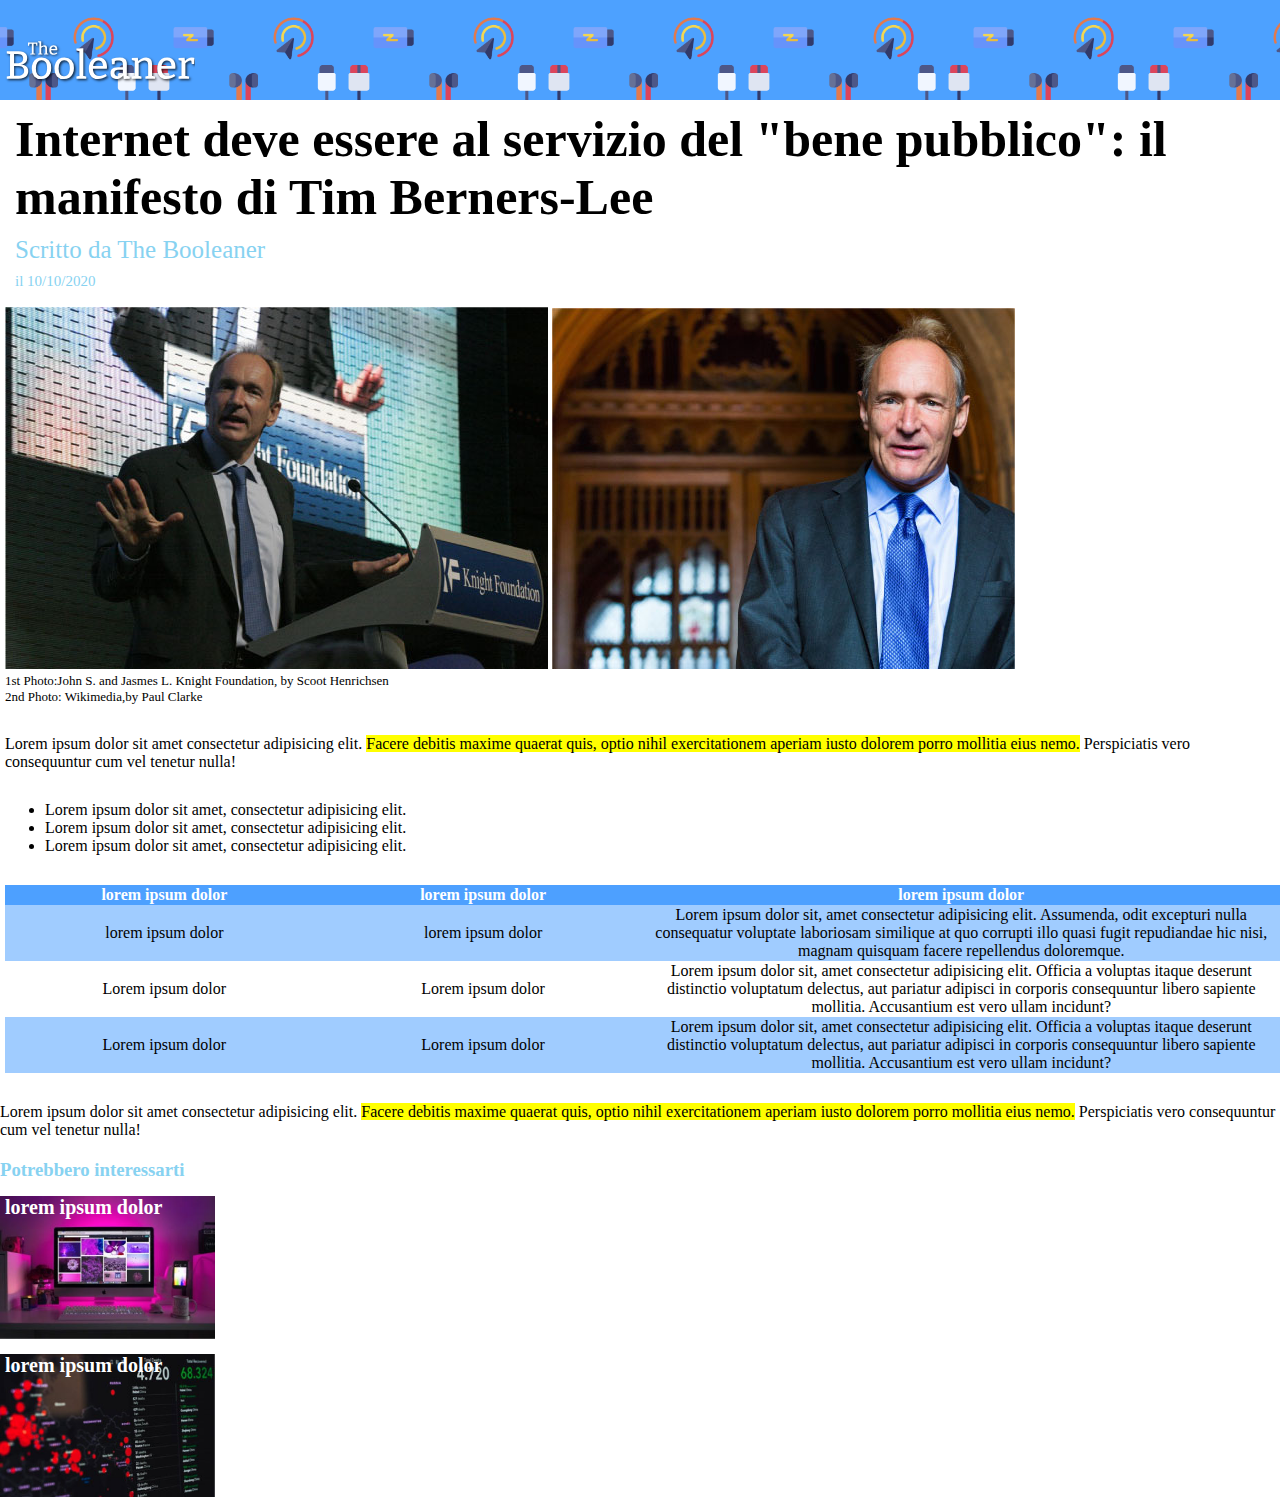
<file: index.html>
<!DOCTYPE html>
<html lang="en">
<head>
    <meta charset="UTF-8">
    <meta http-equiv="X-UA-Compatible" content="IE=edge">
    <meta name="viewport" content="width=device-width, initial-scale=1.0">
    <link rel="stylesheet" href="css/style.css">
    <title>Booleaner</title>
</head>
<body>
    <!-- Intestazione -->
    <header>
       <img id="logo" src="img/logo.svg" alt="Logo Booleaner">    
    </header> 
       <!-- Parte Principale -->
    <main>
        <!-- Titolo Principale -->
        <section>
            <h1>Internet deve essere al servizio del "bene pubblico": il <br> manifesto di Tim Berners-Lee </h1>
            <p id="dati-scrittore">Scritto da The Booleaner <br>
                <span id="data">il 10/10/2020</span>
            </p>
            <img class="tim" src="img/tim-1.jpg" alt="foto 1">
            <img class="tim" src="img/tim-2.jpg" alt="foto 2">
            <p id="credit">1st Photo:John S. and Jasmes L. Knight Foundation, by Scoot Henrichsen <br>2nd Photo: Wikimedia,by Paul Clarke</p>
        </section>
        <!-- Articolo -->
        <section>
            <p id="articolo">Lorem ipsum dolor sit amet consectetur adipisicing elit. <span class="evidenziatore">Facere debitis maxime quaerat quis, optio nihil exercitationem aperiam iusto dolorem porro mollitia eius nemo.</span> Perspiciatis vero consequuntur cum vel tenetur nulla!</p>
            <ul>
                <li>
                    Lorem ipsum dolor sit amet, consectetur adipisicing elit.
                </li>
                <li>
                    Lorem ipsum dolor sit amet, consectetur adipisicing elit.
                </li>
                <li>
                    Lorem ipsum dolor sit amet, consectetur adipisicing elit.
                </li>
            </ul>
        </section>
        
        <!-- Tabella -->
        <section>
          <table>
            <thead >
               <tr>
                <th>lorem ipsum dolor</th>
                <th>lorem ipsum dolor</th>
                <th>lorem ipsum dolor</th>
               </tr>
            </thead>
            <tbody>
                <td>lorem ipsum dolor</td>
                <td>lorem ipsum dolor</td>
                <td>Lorem ipsum dolor sit, amet consectetur adipisicing elit. Assumenda, odit excepturi nulla consequatur voluptate laboriosam similique at quo corrupti illo quasi fugit repudiandae hic nisi, magnam quisquam facere repellendus doloremque.</td>
                <tr>
                    <td>Lorem ipsum dolor</td>
                    <td>Lorem ipsum dolor</td>
                    <td>Lorem ipsum dolor sit, amet consectetur adipisicing elit. Officia a voluptas itaque deserunt distinctio voluptatum delectus, aut pariatur adipisci in corporis consequuntur libero sapiente mollitia. Accusantium est vero ullam incidunt?</td>
                </tr>
                <tr>
                    <td>Lorem ipsum dolor</td>
                    <td>Lorem ipsum dolor</td>
                    <td>Lorem ipsum dolor sit, amet consectetur adipisicing elit. Officia a voluptas itaque deserunt distinctio voluptatum delectus, aut pariatur adipisci in corporis consequuntur libero sapiente mollitia. Accusantium est vero ullam incidunt?</td>
                </tr>
            </tbody>
          </table>
        </section>
    </main>
    <!-- Footer -->
    <footer>
    <section>
        <p id="articolo">Lorem ipsum dolor sit amet consectetur adipisicing elit. <span class="evidenziatore">Facere debitis maxime quaerat quis, optio nihil exercitationem aperiam iusto dolorem porro mollitia eius nemo.</span> Perspiciatis vero consequuntur cum vel tenetur nulla!</p>
        <h3>Potrebbero interessarti</h3>
        <div id="image"> <span class="scritta">lorem ipsum dolor</span></div>
        <div id="image-1"> <span class="scritta">lorem ipsum dolor</span></div>

    </section>        

    </footer>
</body>
</html>
</file>
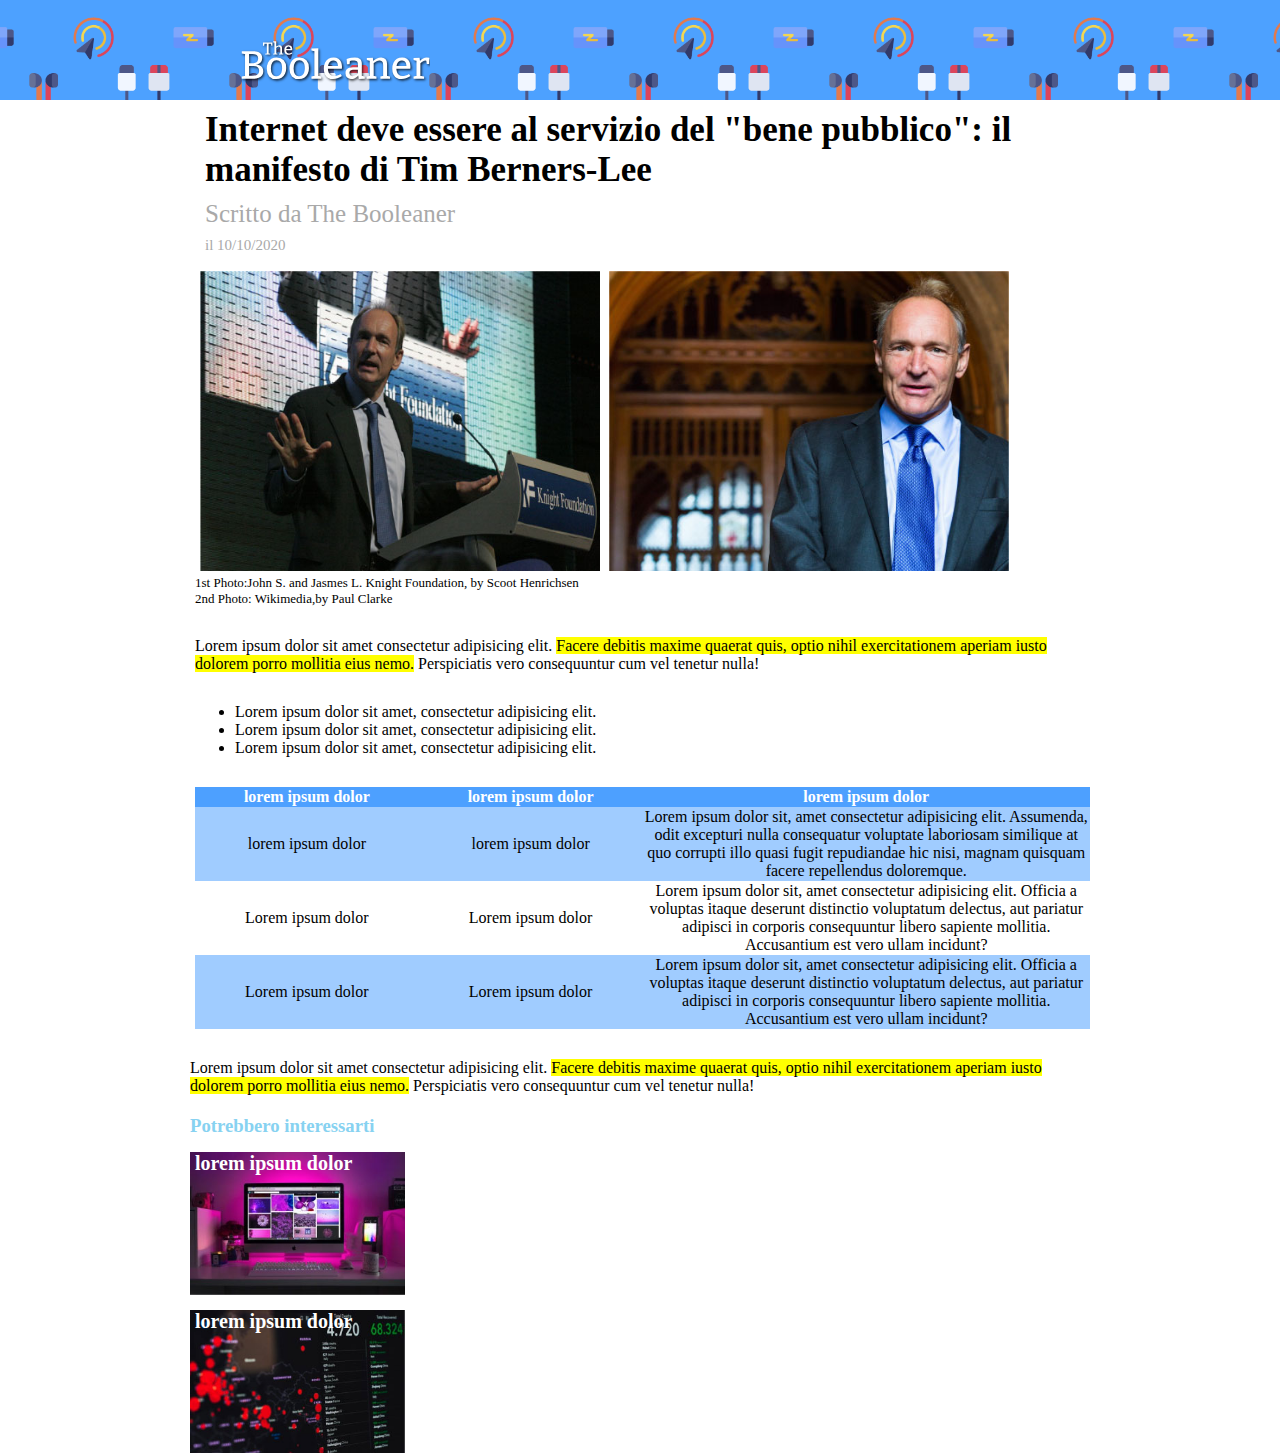
<file: bonus/index.html>
<!DOCTYPE html>
<html lang="en">
<head>
    <meta charset="UTF-8">
    <meta http-equiv="X-UA-Compatible" content="IE=edge">
    <meta name="viewport" content="width=device-width, initial-scale=1.0">
    <link rel="stylesheet" href="css/style.css">
    <title>Booleaner</title>
</head>
<body>
     <!-- Intestazione -->
     <header>
        <img id="logo" src="img/logo.svg" alt="Logo Booleaner">    
     </header> 
        <!-- Contenitore -->
        
     <div class="container">
      
        <!-- Parte Principale -->
     <main>
         <!-- Titolo Principale -->
         <section>
             <h1>Internet deve essere al servizio del "bene pubblico": il <br> manifesto di Tim Berners-Lee </h1>
             <p id="dati-scrittore">Scritto da The Booleaner <br>
                 <span id="data">il 10/10/2020</span>
             </p>
             <img class="tim" src="img/tim-1.jpg" alt="foto 1">
             <img class="tim" src="img/tim-2.jpg" alt="foto 2">
             <p id="credit">1st Photo:John S. and Jasmes L. Knight Foundation, by Scoot Henrichsen <br>2nd Photo: Wikimedia,by Paul Clarke</p>
         </section>
         <!-- Articolo -->
         <section>
             <p id="articolo">Lorem ipsum dolor sit amet consectetur adipisicing elit. <span class="evidenziatore">Facere debitis maxime quaerat quis, optio nihil exercitationem aperiam iusto dolorem porro mollitia eius nemo.</span> Perspiciatis vero consequuntur cum vel tenetur nulla!</p>
             <ul>
                 <li>
                     Lorem ipsum dolor sit amet, consectetur adipisicing elit.
                 </li>
                 <li>
                     Lorem ipsum dolor sit amet, consectetur adipisicing elit.
                 </li>
                 <li>
                     Lorem ipsum dolor sit amet, consectetur adipisicing elit.
                 </li>
             </ul>
         </section>
         
         <!-- Tabella -->
         <section>
           <table>
             <thead >
                <tr>
                 <th>lorem ipsum dolor</th>
                 <th>lorem ipsum dolor</th>
                 <th>lorem ipsum dolor</th>
                </tr>
             </thead>
             <tbody>
                 <td>lorem ipsum dolor</td>
                 <td>lorem ipsum dolor</td>
                 <td>Lorem ipsum dolor sit, amet consectetur adipisicing elit. Assumenda, odit excepturi nulla consequatur voluptate laboriosam similique at quo corrupti illo quasi fugit repudiandae hic nisi, magnam quisquam facere repellendus doloremque.</td>
                 <tr>
                     <td>Lorem ipsum dolor</td>
                     <td>Lorem ipsum dolor</td>
                     <td>Lorem ipsum dolor sit, amet consectetur adipisicing elit. Officia a voluptas itaque deserunt distinctio voluptatum delectus, aut pariatur adipisci in corporis consequuntur libero sapiente mollitia. Accusantium est vero ullam incidunt?</td>
                 </tr>
                 <tr>
                     <td>Lorem ipsum dolor</td>
                     <td>Lorem ipsum dolor</td>
                     <td>Lorem ipsum dolor sit, amet consectetur adipisicing elit. Officia a voluptas itaque deserunt distinctio voluptatum delectus, aut pariatur adipisci in corporis consequuntur libero sapiente mollitia. Accusantium est vero ullam incidunt?</td>
                 </tr>
             </tbody>
           </table>
         </section>
     </main>
     <!-- Footer -->
     <footer>
     <section>
         <p id="articolo">Lorem ipsum dolor sit amet consectetur adipisicing elit. <span class="evidenziatore">Facere debitis maxime quaerat quis, optio nihil exercitationem aperiam iusto dolorem porro mollitia eius nemo.</span> Perspiciatis vero consequuntur cum vel tenetur nulla!</p>
         <h3>Potrebbero interessarti</h3>
         <div id="image"> <span class="scritta">lorem ipsum dolor</span></div>
         <div id="image-1"> <span class="scritta">lorem ipsum dolor</span></div>
 
     </section>        
 
     </footer>
    </div>
</body>
</html>
</file>
<file: css/style.css>
/* Regole generali */
*{
    margin: 0;
   
}
/* Regole header */
header {
    background-color: #4da1ff;
    height: 100px;
    background-image: url(../img/pattern.png);
    background-size: 400px;
    background-position-x: 70px;
}
/* regole logo */
#logo {
    padding-top: 40px;
    padding-left: 5px;
    width: 190px;
}
/* regole main */
main{
    padding-left: 5px;
}
section h1  {
    font-size: 50px;
    }
#dati-scrittore{
    color: #87d2f1;
    font-size:  25px;
}
section h1 , #dati-scrittore{
    padding-top: 10px;
    padding-left: 10px;
}
#data{
    font-size: 15px;
}
.tim{
    padding-top: 15px;
   
}
#credit{
    font-size: 13px;
 
}
.evidenziatore{
    background-color: yellow;
}
section #articolo , ul {
    padding-top: 30px;
}
table{
    border-spacing: 0px;
    margin-top: 30px;
}
thead {
    border: 0px;
    background-color: #4da1ff;
    color: white;
}
tr:nth-child(odd){
    background-color: #4da0ff88;
}
td:last-child{
    width: 50%;
}
td{
    text-align: center;
}
    /* regole footer */
h3{
    color: #87d2f1;
    padding-top: 20px
}
#image  ,#image-1{
    width: 215px;
    height: 143px;
     background-size: contain;
     margin-top: 15px;
}
.scritta {
    color: white;
    font-size: 20px;
    padding-left: 5px;
    margin-top: 5px;
    font-weight: bold;
}
  
#image{
    background-image: url(../img/monitor.jpg);
}
#image-1{
    background-image: url(../img/graph.jpg);
}
</file>
<file: bonus/css/style.css>
/* Regole generali */
*{
    margin: 0;
   
   
}
/* regole container */
.container{
    width: 900px;
    margin: auto;
}
/* Regole header */
header {
    background-color: #4da1ff;
    height: 100px;
    background-image: url(../img/pattern.png);
    background-size: 400px;
    background-position-x: 70px;
}

/* regole logo */
#logo {
    padding-top: 40px;
    padding-left: 240px;
    width: 190px;
}

/* regole main */
main{
    padding-left: 5px;
}
section h1  {
    font-size: 35px;
    }
#dati-scrittore{
    color: darkgray;
    font-size:  25px;
}
#bool{
    color: lightblue;
    font-weight: bold;
}
section h1 , #dati-scrittore{
    padding-top: 10px;
    padding-left: 10px;
}
#data{
    font-size: 15px;
}
.tim{
    padding-top: 15px;
    width: 400px;
    height: 300px;
   padding-left: 5px;
}
#credit{
    font-size: 13px;
 
}
.evidenziatore{
    background-color: yellow;
}
section #articolo , ul {
    padding-top: 30px;
}
table{
    border-spacing: 0px;
    margin-top: 30px;
}
thead {
    border: 0px;
    background-color: #4da1ff;
    color: white;
}
tr:nth-child(odd){
    background-color: #4da0ff88;
}
td:last-child{
    width: 50%;
}
td{
    text-align: center;
}
    /* regole footer */
h3{
    color: #87d2f1;
    padding-top: 20px
}
#image  ,#image-1{
    width: 215px;
    height: 143px;
     background-size: contain;
     margin-top: 15px;
}
.scritta {
    color: white;
    font-size: 20px;
    padding-left: 5px;
    margin-top: 5px;
    font-weight: bold;
}
  
#image{
    background-image: url(../img/monitor.jpg);
}
#image-1{
    background-image: url(../img/graph.jpg);
}
</file>
